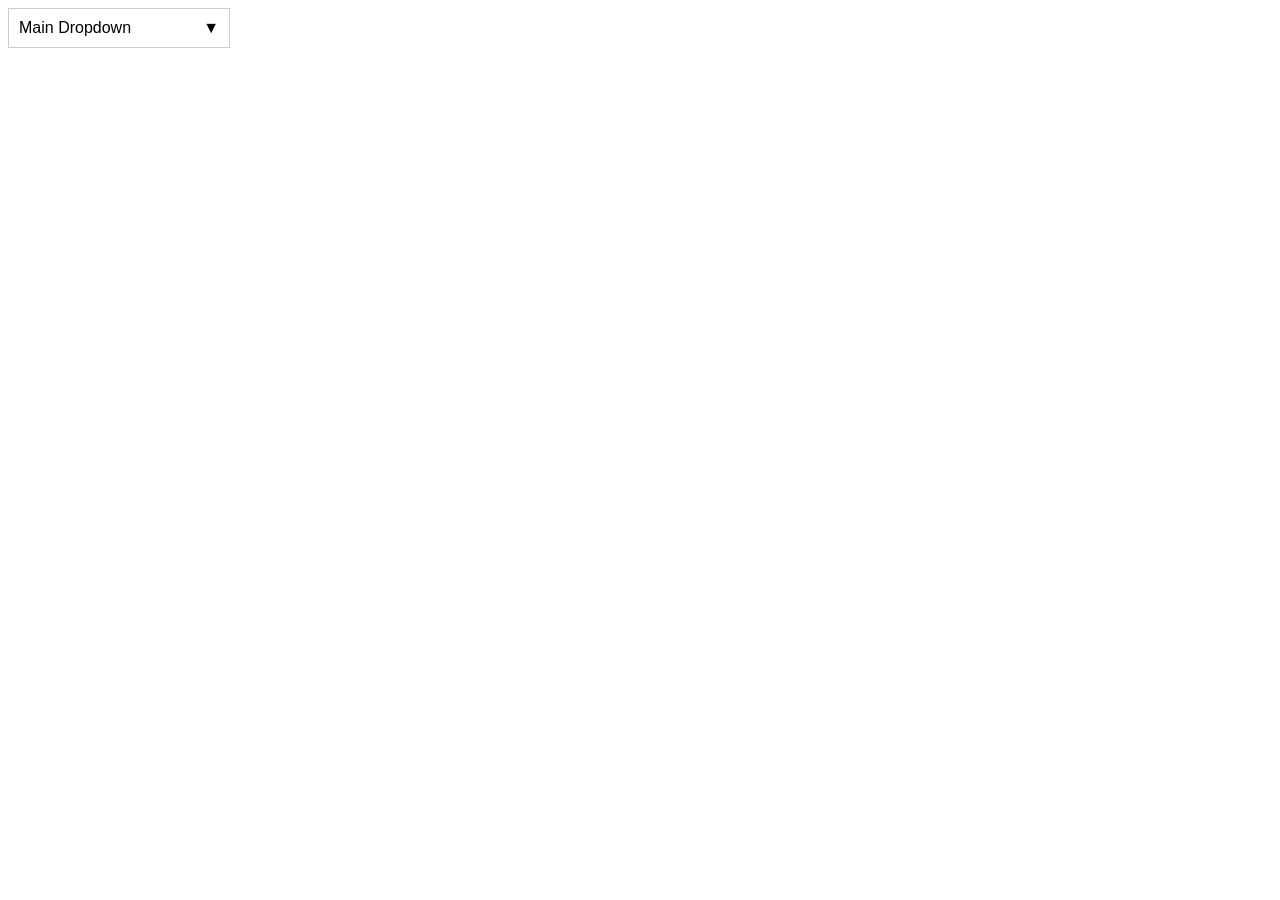
<file: DROP_DOWN/index.html>
<!DOCTYPE html>
<html lang="en">
<head>
  <meta charset="UTF-8">
  <meta name="viewport" content="width=device-width, initial-scale=1.0">
  <title>Dropdown with Nested Dropdown</title>
  <link rel="stylesheet" href="styles.css">
</head>
<body>
  <div class="dropdown-container" onclick="toggleDropdown('dropdownContent')">
    <div class="dropdown-header">
      <span class="dropdown-title">Main Dropdown</span>
      <span class="dropdown-icon">▼</span>
    </div>
    <div class="dropdown-content" id="dropdownContent">
      <a href="#">Option 1</a>
      <a href="#">Option 2</a>

      <!-- Sub Dropdown -->
      <div class="dropdown-sub-container" onclick="toggleDropdown('subDropdownContent'); event.stopPropagation();">
        <div class="dropdown-header">
          <span class="dropdown-title">Sub Dropdown</span>
          <span class="dropdown-icon">▼</span>
        </div>
        <div class="dropdown-content" id="subDropdownContent">
          <a href="#">Sub Option 1</a>
          <a href="#">Sub Option 2</a>
        </div>
      </div>

      <a href="#">Option 3</a>
    </div>
  </div>

  <script src="script.js"></script>
</body>
</html>
</file>
<file: DROP_DOWN/styles.css>
body {
    font-family: Arial, sans-serif;
}

.dropdown-container,
.dropdown-sub-container {
    width: 200px;
    border: 1px solid #ccc;
    cursor: pointer;
    padding: 10px;
}

.dropdown-container {
    margin-bottom: 10px;
}

.dropdown-header {
    display: flex;
    justify-content: space-between;
    align-items: center;
}

.dropdown-icon {
    transition: transform 0.3s ease;
}

/* .dropdown-container.active .dropdown-icon,
.dropdown-sub-container.active .dropdown-icon {
    transform: rotate(180deg);
} */

.dropdown-content {
    display: none;
    margin-top: 10px;
    border-top: 1px solid #ccc;
}

.dropdown-content a {
    display: block;
    padding: 8px;
    text-decoration: none;
    color: #333;
}

.dropdown-content a:hover {
    background-color: #f1f1f1;
}

.dropdown-sub-container {
    margin-left: 20px;
    margin-top: 10px;
}
</file>
